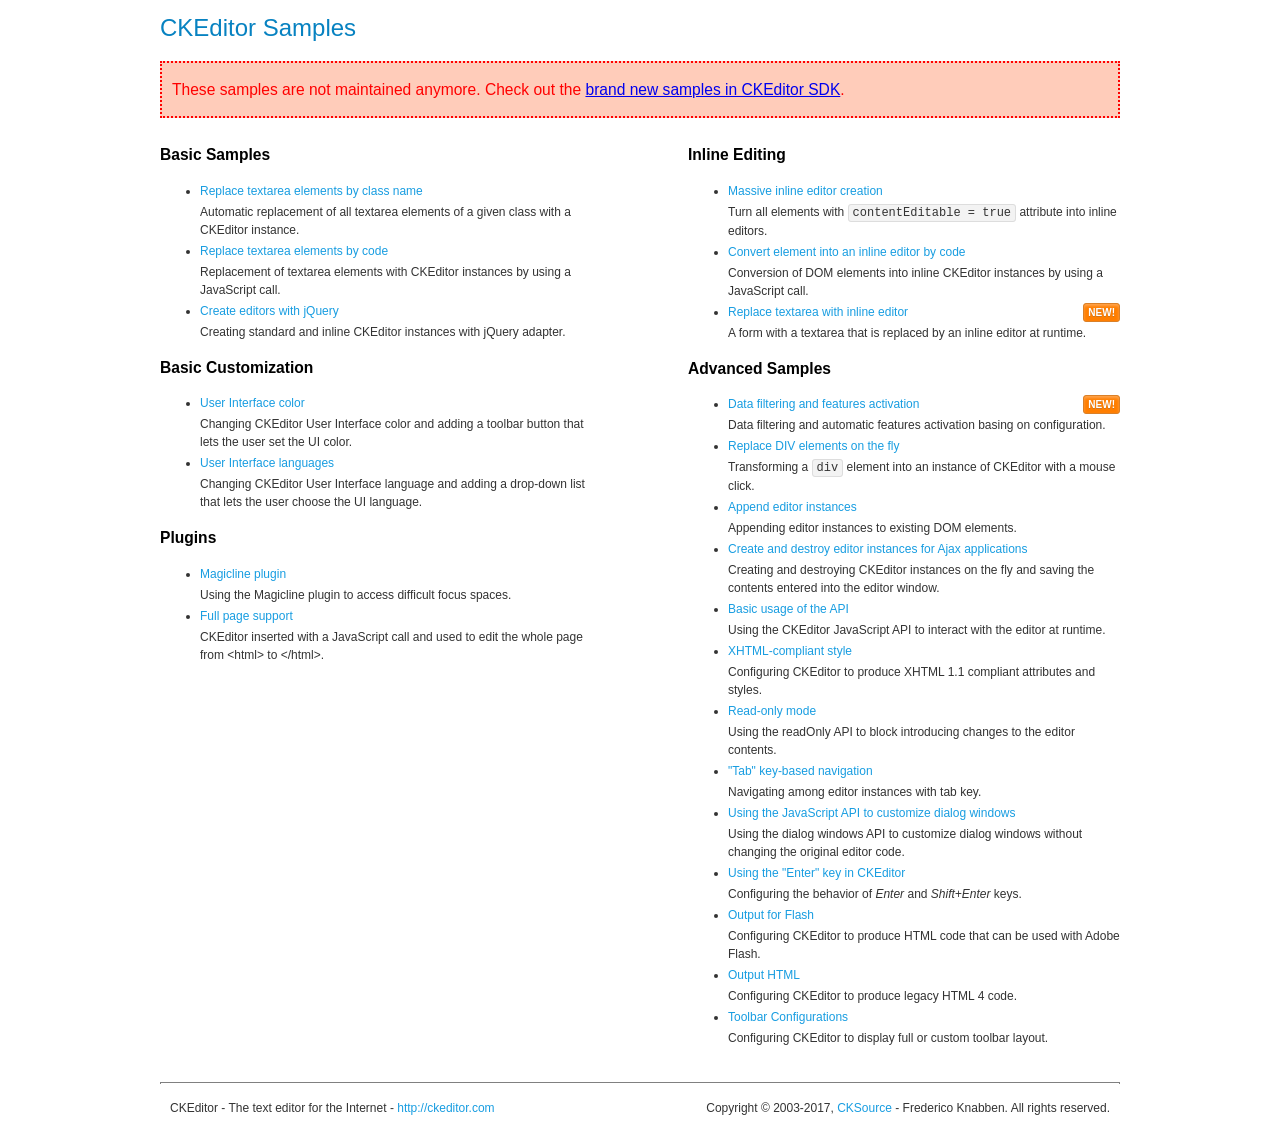
<file: bkp/js/ckeditor/samples/old/index.html>
<!DOCTYPE html>
<!--
Copyright (c) 2003-2017, CKSource - Frederico Knabben. All rights reserved.
For licensing, see LICENSE.md or http://ckeditor.com/license
-->
<html>
<head>
	<meta charset="utf-8">
	<title>CKEditor Samples</title>
	<link rel="stylesheet" href="sample.css">
</head>
<body>
	<h1 class="samples">
		CKEditor Samples
	</h1>
	<div class="warning deprecated">
		These samples are not maintained anymore. Check out the <a href="http://sdk.ckeditor.com/">brand new samples in CKEditor SDK</a>.
	</div>
	<div class="twoColumns">
		<div class="twoColumnsLeft">
			<h2 class="samples">
				Basic Samples
			</h2>
			<dl class="samples">
				<dt><a class="samples" href="replacebyclass.html">Replace textarea elements by class name</a></dt>
				<dd>Automatic replacement of all textarea elements of a given class with a CKEditor instance.</dd>

				<dt><a class="samples" href="replacebycode.html">Replace textarea elements by code</a></dt>
				<dd>Replacement of textarea elements with CKEditor instances by using a JavaScript call.</dd>

				<dt><a class="samples" href="jquery.html">Create editors with jQuery</a></dt>
				<dd>Creating standard and inline CKEditor instances with jQuery adapter.</dd>
			</dl>

			<h2 class="samples">
				Basic Customization
			</h2>
			<dl class="samples">
				<dt><a class="samples" href="uicolor.html">User Interface color</a></dt>
				<dd>Changing CKEditor User Interface color and adding a toolbar button that lets the user set the UI color.</dd>

				<dt><a class="samples" href="uilanguages.html">User Interface languages</a></dt>
				<dd>Changing CKEditor User Interface language and adding a drop-down list that lets the user choose the UI language.</dd>
			</dl>


			<h2 class="samples">Plugins</h2>
<dl class="samples">
<dt><a class="samples" href="magicline/magicline.html">Magicline plugin</a></dt>
<dd>Using the Magicline plugin to access difficult focus spaces.</dd>

<dt><a class="samples" href="wysiwygarea/fullpage.html">Full page support</a></dt>
<dd>CKEditor inserted with a JavaScript call and used to edit the whole page from &lt;html&gt; to &lt;/html&gt;.</dd>
</dl>
		</div>
		<div class="twoColumnsRight">
			<h2 class="samples">
				Inline Editing
			</h2>
			<dl class="samples">
				<dt><a class="samples" href="inlineall.html">Massive inline editor creation</a></dt>
				<dd>Turn all elements with <code>contentEditable = true</code> attribute into inline editors.</dd>

				<dt><a class="samples" href="inlinebycode.html">Convert element into an inline editor by code</a></dt>
				<dd>Conversion of DOM elements into inline CKEditor instances by using a JavaScript call.</dd>

				<dt><a class="samples" href="inlinetextarea.html">Replace textarea with inline editor</a> <span class="new">New!</span></dt>
				<dd>A form with a textarea that is replaced by an inline editor at runtime.</dd>

				
			</dl>

			<h2 class="samples">
				Advanced Samples
			</h2>
			<dl class="samples">
				<dt><a class="samples" href="datafiltering.html">Data filtering and features activation</a> <span class="new">New!</span></dt>
				<dd>Data filtering and automatic features activation basing on configuration.</dd>

				<dt><a class="samples" href="divreplace.html">Replace DIV elements on the fly</a></dt>
				<dd>Transforming a <code>div</code> element into an instance of CKEditor with a mouse click.</dd>

				<dt><a class="samples" href="appendto.html">Append editor instances</a></dt>
				<dd>Appending editor instances to existing DOM elements.</dd>

				<dt><a class="samples" href="ajax.html">Create and destroy editor instances for Ajax applications</a></dt>
				<dd>Creating and destroying CKEditor instances on the fly and saving the contents entered into the editor window.</dd>

				<dt><a class="samples" href="api.html">Basic usage of the API</a></dt>
				<dd>Using the CKEditor JavaScript API to interact with the editor at runtime.</dd>

				<dt><a class="samples" href="xhtmlstyle.html">XHTML-compliant style</a></dt>
				<dd>Configuring CKEditor to produce XHTML 1.1 compliant attributes and styles.</dd>

				<dt><a class="samples" href="readonly.html">Read-only mode</a></dt>
				<dd>Using the readOnly API to block introducing changes to the editor contents.</dd>

				<dt><a class="samples" href="tabindex.html">"Tab" key-based navigation</a></dt>
				<dd>Navigating among editor instances with tab key.</dd>


				
<dt><a class="samples" href="dialog/dialog.html">Using the JavaScript API to customize dialog windows</a></dt>
<dd>Using the dialog windows API to customize dialog windows without changing the original editor code.</dd>

<dt><a class="samples" href="enterkey/enterkey.html">Using the &quot;Enter&quot; key in CKEditor</a></dt>
<dd>Configuring the behavior of <em>Enter</em> and <em>Shift+Enter</em> keys.</dd>

<dt><a class="samples" href="htmlwriter/outputforflash.html">Output for Flash</a></dt>
<dd>Configuring CKEditor to produce HTML code that can be used with Adobe Flash.</dd>

<dt><a class="samples" href="htmlwriter/outputhtml.html">Output HTML</a></dt>
<dd>Configuring CKEditor to produce legacy HTML 4 code.</dd>

<dt><a class="samples" href="toolbar/toolbar.html">Toolbar Configurations</a></dt>
<dd>Configuring CKEditor to display full or custom toolbar layout.</dd>

			</dl>
		</div>
	</div>
	<div id="footer">
		<hr>
		<p>
			CKEditor - The text editor for the Internet - <a class="samples" href="http://ckeditor.com/">http://ckeditor.com</a>
		</p>
		<p id="copy">
			Copyright &copy; 2003-2017, <a class="samples" href="http://cksource.com/">CKSource</a> - Frederico Knabben. All rights reserved.
		</p>
	</div>
</body>
</html>
</file>
<file: bkp/js/ckeditor/samples/old/sample.css>
/*
Copyright (c) 2003-2017, CKSource - Frederico Knabben. All rights reserved.
For licensing, see LICENSE.md or http://ckeditor.com/license
*/

html, body, h1, h2, h3, h4, h5, h6, div, span, blockquote, p, address, form, fieldset, img, ul, ol, dl, dt, dd, li, hr, table, td, th, strong, em, sup, sub, dfn, ins, del, q, cite, var, samp, code, kbd, tt, pre
{
	line-height: 1.5;
}

body
{
	padding: 10px 30px;
}

input, textarea, select, option, optgroup, button, td, th
{
	font-size: 100%;
}

pre
{
	-moz-tab-size: 4;
	tab-size: 4;
}

pre, code, kbd, samp, tt
{
	font-family: monospace,monospace;
	font-size: 1em;
}

body {
	width: 960px;
	margin: 0 auto;
}

code
{
	background: #f3f3f3;
	border: 1px solid #ddd;
	padding: 1px 4px;
	border-radius: 3px;
}

abbr
{
	border-bottom: 1px dotted #555;
	cursor: pointer;
}

.new, .beta
{
	text-transform: uppercase;
	font-size: 10px;
	font-weight: bold;
	padding: 1px 4px;
	margin: 0 0 0 5px;
	color: #fff;
	float: right;
	border-radius: 3px;
}

.new
{
	background: #FF7E00;
	border: 1px solid #DA8028;
	text-shadow: 0 1px 0 #C97626;

	box-shadow: 0 2px 3px 0 #FFA54E inset;
}

.beta
{
	background: #18C0DF;
	border: 1px solid #19AAD8;
	text-shadow: 0 1px 0 #048CAD;
	font-style: italic;

	box-shadow: 0 2px 3px 0 #50D4FD inset;
}

h1.samples
{
	color: #0782C1;
	font-size: 200%;
	font-weight: normal;
	margin: 0;
	padding: 0;
}

h1.samples a
{
	color: #0782C1;
	text-decoration: none;
	border-bottom: 1px dotted #0782C1;
}

.samples a:hover
{
	border-bottom: 1px dotted #0782C1;
}

h2.samples
{
	color: #000000;
	font-size: 130%;
	margin: 15px 0 0 0;
	padding: 0;
}

p, blockquote, address, form, pre, dl, h1.samples, h2.samples
{
	margin-bottom: 15px;
}

ul.samples
{
	margin-bottom: 15px;
}

.clear
{
	clear: both;
}

fieldset
{
	margin: 0;
	padding: 10px;
}

body, input, textarea
{
	color: #333333;
	font-family: Arial, Helvetica, sans-serif;
}

body
{
	font-size: 75%;
}

a.samples
{
	color: #189DE1;
	text-decoration: none;
}

form
{
	margin: 0;
	padding: 0;
}

pre.samples
{
	background-color: #F7F7F7;
	border: 1px solid #D7D7D7;
	overflow: auto;
	padding: 0.25em;
	white-space: pre-wrap; /* CSS 2.1 */
	word-wrap: break-word; /* IE7 */
}

#footer
{
	clear: both;
	padding-top: 10px;
}

#footer hr
{
	margin: 10px 0 15px 0;
	height: 1px;
	border: solid 1px gray;
	border-bottom: none;
}

#footer p
{
	margin: 0 10px 10px 10px;
	float: left;
}

#footer #copy
{
	float: right;
}

#outputSample
{
	width: 100%;
	table-layout: fixed;
}

#outputSample thead th
{
	color: #dddddd;
	background-color: #999999;
	padding: 4px;
	white-space: nowrap;
}

#outputSample tbody th
{
	vertical-align: top;
	text-align: left;
}

#outputSample pre
{
	margin: 0;
	padding: 0;
}

.description
{
	border: 1px dotted #B7B7B7;
	margin-bottom: 10px;
	padding: 10px 10px 0;
	overflow: hidden;
}

label
{
	display: block;
	margin-bottom: 6px;
}

/**
 *	CKEditor editables are automatically set with the "cke_editable" class
 *	plus cke_editable_(inline|themed) depending on the editor type.
 */

/* Style a bit the inline editables. */
.cke_editable.cke_editable_inline
{
	cursor: pointer;
}

/* Once an editable element gets focused, the "cke_focus" class is
   added to it, so we can style it differently. */
.cke_editable.cke_editable_inline.cke_focus
{
	box-shadow: inset 0px 0px 20px 3px #ddd, inset 0 0 1px #000;
	outline: none;
	background: #eee;
	cursor: text;
}

/* Avoid pre-formatted overflows inline editable. */
.cke_editable_inline pre
{
	white-space: pre-wrap;
	word-wrap: break-word;
}

/**
 *	Samples index styles.
 */

.twoColumns,
.twoColumnsLeft,
.twoColumnsRight
{
	overflow: hidden;
}

.twoColumnsLeft,
.twoColumnsRight
{
	width: 45%;
}

.twoColumnsLeft
{
	float: left;
}

.twoColumnsRight
{
	float: right;
}

dl.samples
{
	padding: 0 0 0 40px;
}
dl.samples > dt
{
	display: list-item;
	list-style-type: disc;
	list-style-position: outside;
	margin: 0 0 3px;
}
dl.samples > dd
{
	margin: 0 0 3px;
}
.warning
{
	color: #ff0000;
	background-color: #FFCCBA;
	border: 2px dotted #ff0000;
	padding: 15px 10px;
	margin: 10px 0;
}

.warning.deprecated {
	font-size: 1.3em;
}

/* Used on inline samples */

blockquote
{
	font-style: italic;
	font-family: Georgia, Times, "Times New Roman", serif;
	padding: 2px 0;
	border-style: solid;
	border-color: #ccc;
	border-width: 0;
}

.cke_contents_ltr blockquote
{
	padding-left: 20px;
	padding-right: 8px;
	border-left-width: 5px;
}

.cke_contents_rtl blockquote
{
	padding-left: 8px;
	padding-right: 20px;
	border-right-width: 5px;
}

img.right {
	border: 1px solid #ccc;
	float: right;
	margin-left: 15px;
	padding: 5px;
}

img.left {
	border: 1px solid #ccc;
	float: left;
	margin-right: 15px;
	padding: 5px;
}

.marker
{
	background-color: Yellow;
}
</file>
